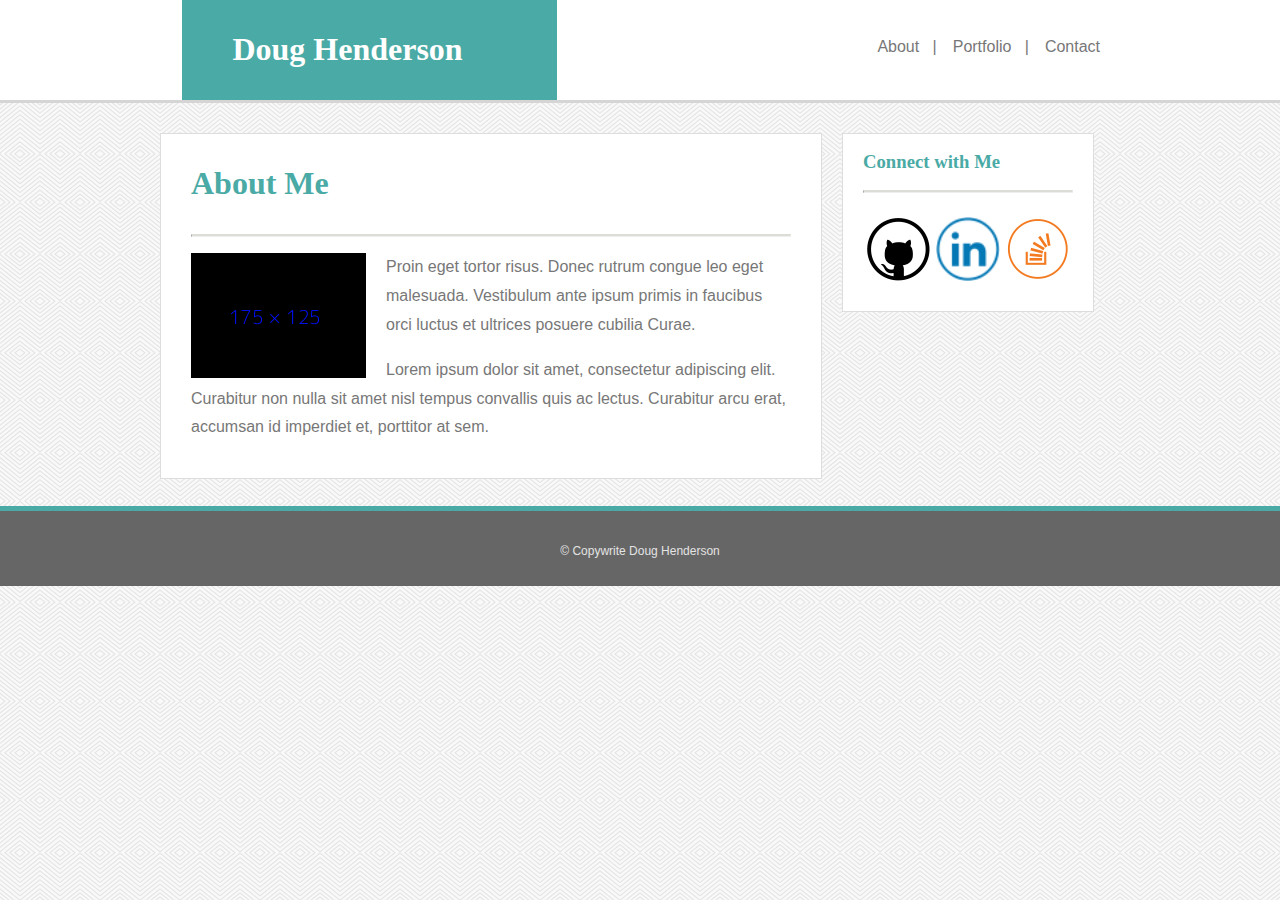
<file: index.html>
<!DOCTYPE html>
<html>
<head>
<meta charset="UTF-8">
<title>Basic Portfolio</title>
<link rel="stylesheet" href="assets/css/reset.css">
<link rel="stylesheet" href="assets/css/style.css">
</head>
<body>
<div id="nav">
    <div id="name"><h1>Doug Henderson</h1></div>
        <div id="links">
            <ul>
                <li><a href="index.html">About&nbsp;&nbsp;&nbsp;|</a></li>
                <li><a href="portfolio.html">Portfolio&nbsp;&nbsp;&nbsp;|</a></li>
                <li><a href="contact.html">Contact</a></li>
          </ul></div>
    </div><!-- close nav -->
<div id="wrapper"> 
    <section class="about">
            <h1>About Me</h1>
            <hr class="style1">
        <p><img src="assets/images/about-img.png" alt="About Me">Proin eget tortor risus. Donec rutrum congue leo eget malesuada. Vestibulum ante ipsum primis in faucibus orci luctus et ultrices posuere cubilia Curae.</p>
        <p>Lorem ipsum dolor sit amet, consectetur adipiscing elit. Curabitur non nulla sit amet nisl tempus convallis quis ac lectus. Curabitur arcu erat, accumsan id imperdiet et, porttitor at sem.</p>
    </section>
    <div class="connect">
      <h3>Connect with Me</h3>
      <hr class="style1">
      <br>
      <div class="social">
            <a href="https://github.com/doug-henderson" target="_blank"><img class="floating-box" src="assets/images/soc_med_github.png" alt="Github logo"></a>
            <a href="https://www.linkedin.com/in/doug-henderson-4560b42/" target="_blank"><img class="floating-box" src="assets/images/soc_med_linkedin.png" alt="LinkedIN logo"></a>
            <a href="https://stackoverflow.com/users/9111371/dmhinteractive" target="_blank"><img class="floating-box" src="assets/images/soc_med_stackoverflow.png" alt="Stackoverflow logo"></a>
        </div>   
  </div>
</div> <!-- close wrapper -->
<br clear="all">
<br clear="all">
<br clear="all">
<footer class="footer">&copy; Copywrite Doug Henderson</footer>

</body>

</html>
</file>
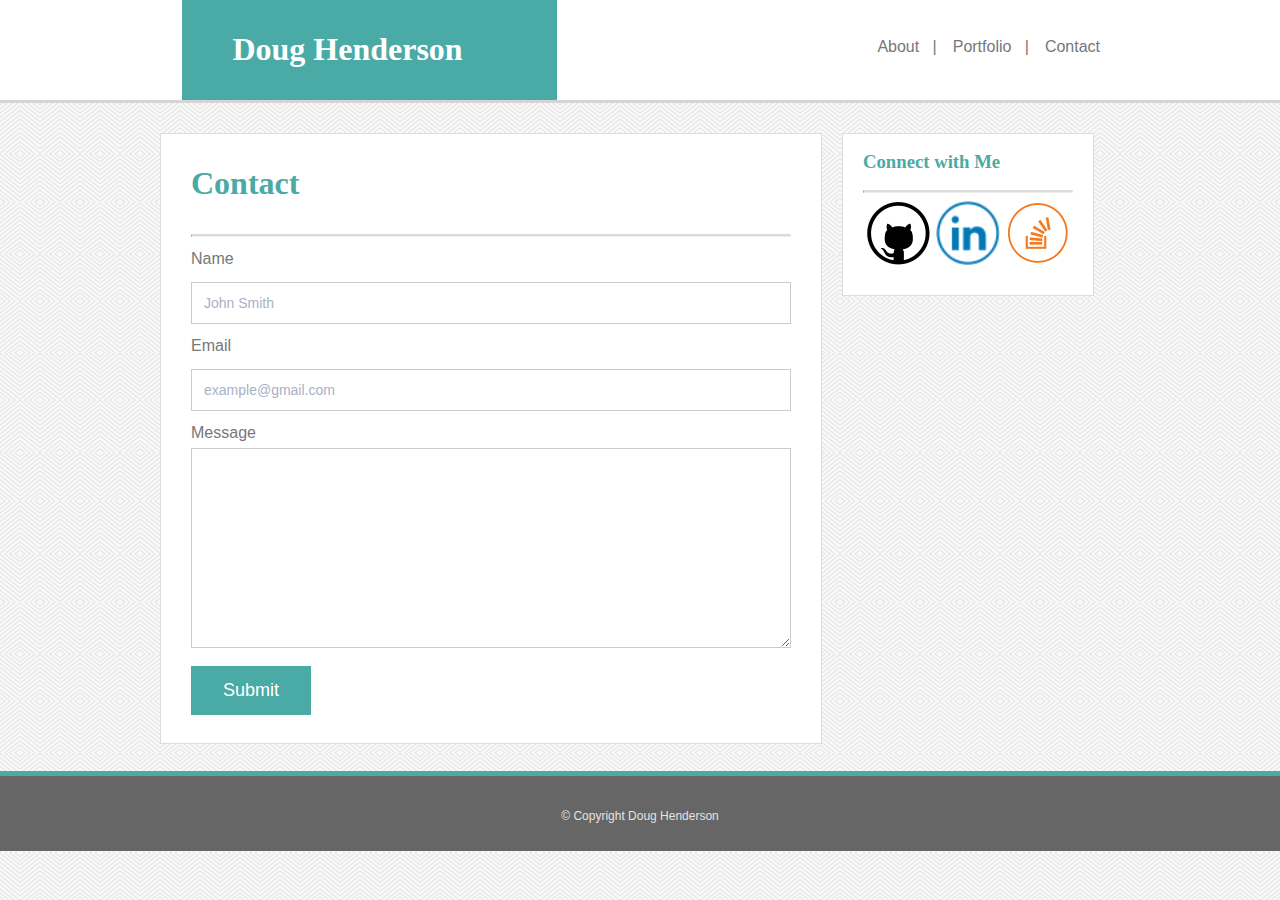
<file: contact.html>
<!DOCTYPE html>
<html>
<head>
<meta charset="UTF-8">
<title>Basic Portfolio</title>
<link rel="stylesheet" href="assets/css/reset.css">
<link rel="stylesheet" href="assets/css/style.css">
</head>

<body>
<div id="nav">
    <div id="name"><h1>Doug Henderson</h1></div>
        <div id="links">
            <ul>
                <li><a href="index.html">About&nbsp;&nbsp;&nbsp;|</a></li>
                <li><a href="portfolio.html">Portfolio&nbsp;&nbsp;&nbsp;|</a></li>
                <li><a href="contact.html">Contact</a></li>
          </ul></div>
    </div><!-- close top_nav -->
<div id="wrapper"> 
    <section class="about">
            <h1>Contact</h1>
            <hr class="style1">
            <div>
                <form>
                   <label for="Name">Name</label>
                   <input type="text" id="Name" name="NSame" placeholder="John Smith">                 
                   <label for="Email">Email</label>
                   <input type="text" id="Email" name="Email" placeholder="example@gmail.com">
                   <label for="Message">Message</label>
                   <textarea id="Message" name="Message" style="height:200px"></textarea>  
                 <input type="submit" value="Submit">
                </form>
                  </div>
    </section>
    <div class="connect">
      <h3>Connect with Me</h3>
      <hr class="style1">
      <div class="social">
            <a href="https://github.com/doug-henderson" target="_blank"><img class="floating-box" src="assets/images/soc_med_github.png" alt="Github logo"></a>
            <a href="https://www.linkedin.com/in/doug-henderson-4560b42/" target="_blank"><img class="floating-box" src="assets/images/soc_med_linkedin.png" alt="LinkedIN logo"></a>
            <a href="https://stackoverflow.com/users/9111371/dmhinteractive" target="_blank"><img class="floating-box" src="assets/images/soc_med_stackoverflow.png" alt="Stackoverflow logo"></a>
        </div> 
    </div>    
</div> <!-- close wrapper -->
<br clear="all">
<br clear="all">
<br clear="all">
<footer class="footer">&copy; Copyright Doug Henderson</footer>
</body>

</html>
</file>
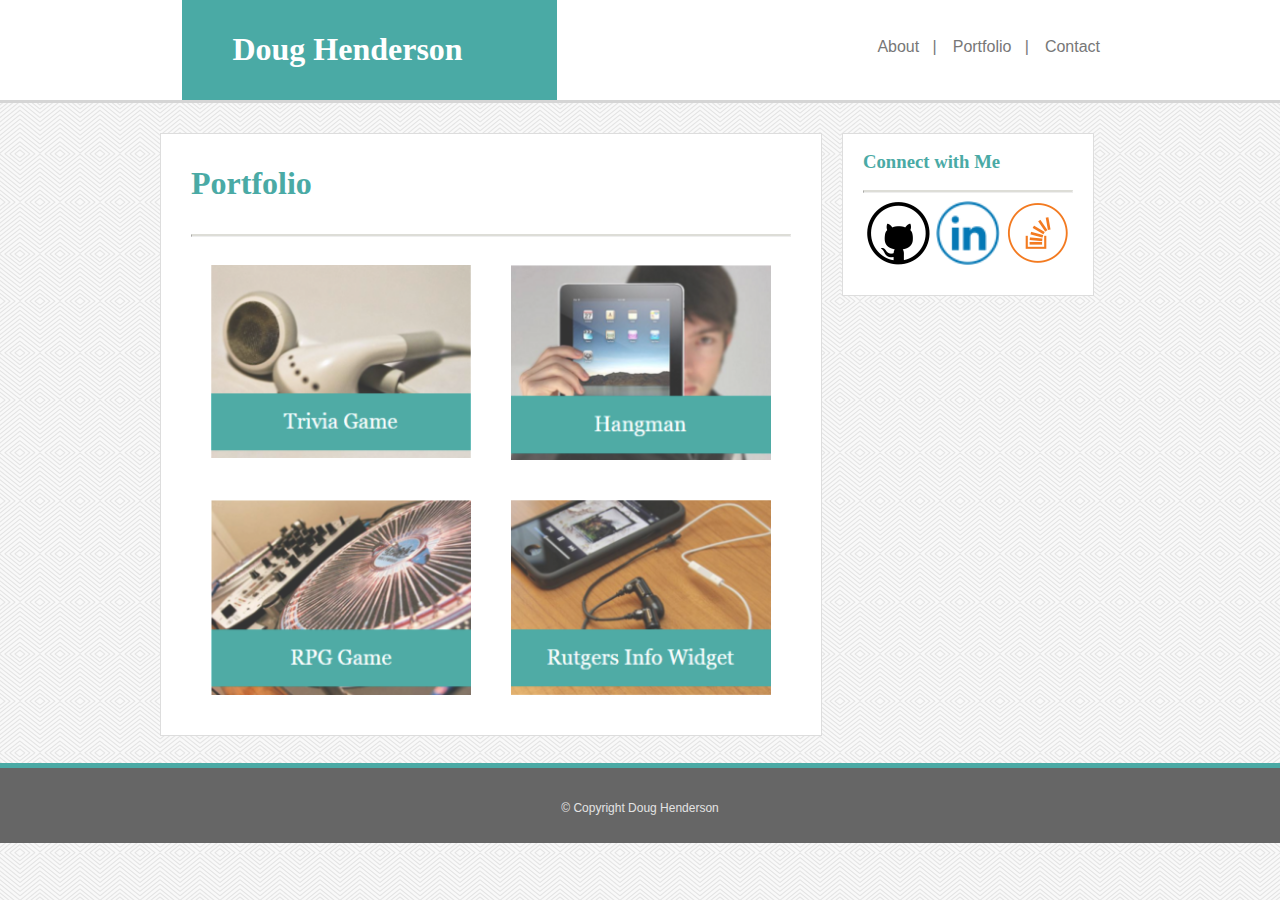
<file: portfolio.html>
<!DOCTYPE html>
<html>
<head>
<meta charset="UTF-8">
<title>Basic Portfolio</title>
<link rel="stylesheet" href="assets/css/reset.css">
<link rel="stylesheet" href="assets/css/style.css">
</head>

<body>
<div id="nav">
    <div id="name"><h1>Doug Henderson</h1></div>
        <div id="links">
            <ul>
                <li><a href="index.html">About&nbsp;&nbsp;&nbsp;|</a></li>
                <li><a href="portfolio.html">Portfolio&nbsp;&nbsp;&nbsp;|</a></li>
                <li><a href="contact.html">Contact</a></li>
          </ul></div>
    </div><!-- close top_nav -->
<div id="wrapper"> 
    <section class="about">
            <h1>Portfolio</h1>
            <hr class="style1">
            <div>
                <img class="port_img" src="assets/images/port_trivia.png" alt="Portfolio img 1">
                <img class="port_img" src="assets/images/port_hangman.png" alt="Portfolio img 2">
                <img class="port_img" src="assets/images/port_rpg.png" alt="Portfolio img 3">
                <img class="port_img" src="assets/images/port_rutgers.png" alt="Portfolio img 4">
            </div>
    </section>
    <div class="connect">
      <h3>Connect with Me</h3>
      <hr class="style1">
      <div class="social">
            <a href="https://github.com/doug-henderson" target="_blank"><img class="floating-box" src="assets/images/soc_med_github.png" alt="Github logo"></a>
            <a href="https://www.linkedin.com/in/doug-henderson-4560b42/" target="_blank"><img class="floating-box" src="assets/images/soc_med_linkedin.png" alt="LinkedIN logo"></a>
            <a href="https://stackoverflow.com/users/9111371/dmhinteractive" target="_blank"><img class="floating-box" src="assets/images/soc_med_stackoverflow.png" alt="Stackoverflow logo"></a>
        </div>  
</div>    
</div> <!-- close wrapper -->
<br clear="all">
<br clear="all">
<br clear="all">

<footer class="footer">&copy; Copyright Doug Henderson</footer>
</body>

</html>
</file>
<file: assets/css/style.css>
body  {
    background-image: url(../images/whirlpool.png);
    font-family: 'Arial', 'Helvetica Neue', Helvetica, sans-serif;
}

img {
    float: left;
    padding: 0 20px 0px 0;
}

.social img {
    padding: 0 0px 0px 0;
}

h1 {
    font-family: 'Georgia', Times, Times New Roman, serif;
}

.about h1 {
    font-family: 'Georgia', Times, Times New Roman, serif;
    color: #4aaaa5;
}

.connect h3 {
    font-family: 'Georgia', Times, Times New Roman, serif;
    color: #4aaaa5;
}
hr.style1{
	border-top: 2px solid #DDDDD7;
}


#wrapper {
    width: 960px;
    margin: 0 auto;
    clear: both;
}

#name {
    position: relative;
    left: 80px;
    margin: 0 0 0 8%;
    width: 325px;
    height: 88px;
    float: left;
    padding: 12px 0 0 50px;
    color: #ffffff;
    background-color:#4aaaa5;
}

#nav {
    height: 100px;
    width: 100%;
    background-color:#ffffff;
    border-bottom: 3px solid #d5d5d5;
}

#links {
    margin: 25px 0 0 400px;
    width: 300px;
    float: left;
}

ul {
    list-style-type: none;
    margin: 0;
    padding: 0;
    overflow: hidden;
}

li {
    float: left;
}

li a {
    display: block;
    color: #777777;
    text-align: center;
    padding: 14px 16px 14px 0px;
    text-decoration: none;
}

/* 
Change the link color to #111 (black) on hover 
li a:hover {
    background-color: #111;
}
*/

.about {
    position: relative;
    top: 30px;
    width: 600px;
    margin: 0 0 0 0;
    float: left;
    text-align: top;
    line-height: 1.8;
    padding: 0px 30px 20px 30px;
    color: #777777;
    background-color: #ffffff;
    border: 1px solid #dddddd;

}

.connect  {
    position: relative;
    top: 30px;
    width: 210px;
    margin: 0 0 0 20px;
    float: left;
    padding: 0px 20px 30px 20px;
    color: #777777;
    background-color: #ffffff;
    border: 1px solid #dddddd;

}

.social {
    margin: 0px;
    padding: 0px;
}

.floating-box {
    float: left;
    width: 64px;
    height: 64px;
    margin: 0 3px 0 3px;
}

/* CONTACT INFO */
::-webkit-input-placeholder {
    font-size: 14px;
    color: #a9b1c6;
   }

input[type=text], select {
    width: 100%;
    padding: 12px 20px;
    margin: 8px 0;
    font-size: 14px;
    display: inline-block;
    border: 1px solid #ccc;
    box-sizing: border-box;
}

input[type=text], select, textarea{
    width: 100%;
    padding: 12px;
    font-size: 14px;
    border: 1px solid #ccc;
    box-sizing: border-box;
    resize: vertical;
}

input[type=submit] {
    width: 20%;
    background-color: #4aaaa5;
    color: white;
    font-size: 18px;
    padding: 14px 20px;
    margin: 8px 0;
    border: none;
    cursor: pointer;
}
/* PORTFOLIO */
 .port_img  {   
    width:260px;
    float: left;
    padding: 20px 20px 20px 20px;

}
.footer  {
    position: relative;
    top:25px;
    bottom: 0;
    width: 100%;

    height: 75px;
    clear: both;
    font-size: 12px;
    color: rgb(227, 227, 227);
    text-align: center;
    line-height: 80px;
    background-color:#666666;
    border-top: 5px solid #4aaaa5;
}
</file>
